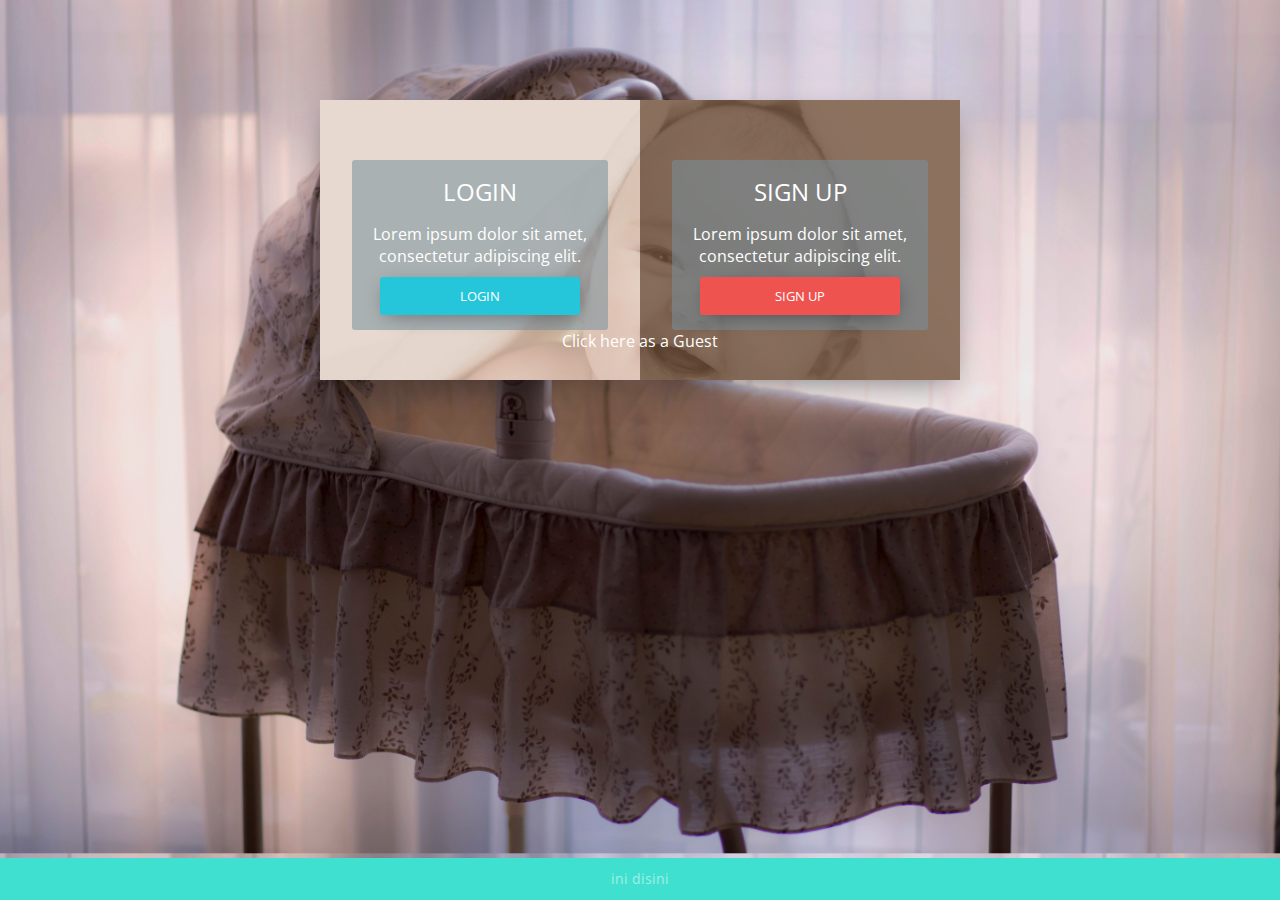
<file: index.html>
<!DOCTYPE html>
<html lang="en" >

<head>
  <meta charset="UTF-8">
  <title>Login & Sign Up</title>
  
  
  <link rel='stylesheet prefetch' href='https://fonts.googleapis.com/css?family=Open+Sans:400,300'>
  <link rel='stylesheet prefetch' href='https://fonts.googleapis.com/icon?family=Material+Icons'>

  <link rel="stylesheet" href="css/style.css">

  
</head>

<body style="background-image: url('./img/2.jpg');  background-size: cover;">

  <div class="cotn_principal">
    <div class="cont_centrar">

      <div class="cont_login">
        <div class="cont_info_log_sign_up">
          <div class="col_md_login">
            <div class="cont_ba_opcitiy">

              <h2>LOGIN</h2>  
              <p>Lorem ipsum dolor sit amet, consectetur adipiscing elit.</p> 
              <button class="btn_login" onclick="cambiar_login()">LOGIN</button>
            </div>
          </div>
          <div class="col_md_sign_up">
            <div class="cont_ba_opcitiy">
              <h2>SIGN UP</h2>


              <p>Lorem ipsum dolor sit amet, consectetur adipiscing elit.</p>

              <button class="btn_sign_up" onclick="cambiar_sign_up()">SIGN UP</button>
            </div>
          </div>
          <a href="#" title="" target="_blank" class="guest">Click here as a Guest</a>
        </div>


        <div class="cont_back_info">
         <div class="cont_img_back_grey">
           <img src="./img/bg.jpg" alt="" />
         </div>

       </div>
       <div class="cont_forms" >
        <div class="cont_img_back_">
         <img src="./img/bg.jpg" alt="" />
       </div>
       <div class="cont_form_login">
        <a href="#" onclick="ocultar_login_sign_up()" ><i class="material-icons">&#xE5C4;</i></a>
        <h2>LOGIN</h2>
        <input type="text" placeholder="Email" />
        <input type="password" placeholder="Password" />
        <!-- kalo mau manggil server side pakaia :  location.href='link' -->
        <button class="btn_login" onclick="location.href='index1.html'">LOGIN</button>
        

      </div>

      <div class="cont_form_sign_up">
        <a href="#" onclick="ocultar_login_sign_up()"><i class="material-icons">&#xE5C4;</i></a>
        <h2>SIGN UP</h2>
        <input type="text" placeholder="Email" />
        <input type="text" placeholder="User" />
        <input type="password" placeholder="Password" />
        <input type="password" placeholder="Confirm Password" />
        <!-- kalo mau manggil server side pakaia :  location.href='http://google.com' -->
        <button class="btn_sign_up" onclick="cambiar_sign_up()">SIGN UP</button>


      </div>

    </div>
    
  </div>

</div>
</div>
<div class="footer">
  <p>ini disini</p>

</div>



<script  src="js/index.js"></script>




</body>

</html>
</file>
<file: css/style.css>
/* ------------------------------------ Click on login and Sign Up to  changue and view the effect
---------------------------------------
*/

* {
  margin: 0px auto;
  padding: 0px;
  text-align: center;
  font-family: 'Open Sans', sans-serif;

}


.cotn_principal {
  position: absolute;
  width: 100%;
  height: 100%;
  /* Permalink - use to edit and share this gradient: http://colorzilla.com/gradient-editor/#cfd8dc+0,607d8b+100,b0bec5+100 */
  /*background: #2fe0ff; /* Old browsers */*/
  filter: progid:DXImageTransform.Microsoft.gradient( startColorstr='#cfd8dc', endColorstr='#b0bec5',GradientType=1 ); /* IE6-9 fallback on horizontal gradient */

}

.guest{
  text-decoration: none;
  text-align: center;
  color : white;
}
.cont_centrar {
  position: relative;
  float: left;
  width: 100%;
}

.cont_login {
  position: relative;
  width: 640px;
  left: 50%;
  margin-left: -320px;
  
}

.cont_back_info {  
  position: relative;
  float: left;
  width: 640px;
  height: 280px;
  overflow: hidden;
  background-color: #6F4E37;
  margin-top: 100px;
  box-shadow: 1px 10px 30px -10px rgba(0,0,0,0.5);
}
/**/
.cont_forms {
  position: absolute;
  overflow: hidden;
  top:100px;
  left: 0px;
  width: 320px;
  height: 280px;
  background-color: #ddc9bb;
  

  background-size: cover; 
}
/**/
.cont_forms_a {
  position: absolute;
  overflow: hidden;
  top:100px;
  left: 0px;
  width: 320px;
  height: 280px;
  background-color: #eee;
  
}

.footer {
  position: fixed;
  left: 0;
  bottom: 0;
  color: white;
  text-align: center;

  width: 100%;
  line-height: 3em;
  background-color: turquoise;
  font-family: 'Open Sans';
  font-size: 14px;
  text-align: center;
  color: rgba(255, 255, 255, 0.5);
}

.Login-footer {
  width: 100%;
  line-height: 3em;
  background-color: #37405f;
  font-family: 'Open Sans';
  font-size: 0.8em;
  text-align: center;
  color: rgba(255, 255, 255, 0.5);
}

.Login-footer i {
  font-size: 0.9em;
}

.cont_forms_active_login {
  box-shadow: 1px 10px 30px -10px rgba(0,0,0,0.5);
  height: 420px;  
  top:20px;
  left: 0px;
  

}

.cont_forms_active_sign_up {
  box-shadow: 1px 10px 30px -10px rgba(0,0,0,0.5);
  height: 420px;  
  top:20px;
  left:320px;
  -
  background-size: cover; 
}

.cont_forms_active_info {
  box-shadow: 1px 10px 30px -10px rgba(0,0,0,0.5);
  height: 420px;  
  top:20px;
  left:320px;
  

  background-size: cover; 
}

.cont_img_back_grey {
  position: absolute;
  width: 950px;
  top:-80px;
  left: -116px;
}

.cont_img_back_grey > img {
  width: 100%;
  -webkit-filter: grayscale(100%);     filter: grayscale(100%);
  opacity: 0.2;
  

}

.cont_img_back_ {
  position: absolute;
  width: 950px;
  top:-80px;
  left: -116px;
}

.cont_img_back_ > img {
  width: 100%;
  opacity: 0.3;
  
}

.cont_forms_active_login > .cont_img_back_ {
  top:0px;  
  -webkit-transition: all 0.5s;
  -moz-transition: all 0.5s;
  -ms-transition: all 0.5s;
  -o-transition: all 0.5s;
  transition: all 0.5s;
}

.cont_forms_active_sign_up > .cont_img_back_ {
  top:0px;  
  left: -435px;
  -webkit-transition: all 0.5s;
  -moz-transition: all 0.5s;
  -ms-transition: all 0.5s;
  -o-transition: all 0.5s;
  transition: all 0.5s;
}


.cont_info_log_sign_up {
  position: absolute;
  width: 640px;
  height: 280px;
  top: 100px;
  z-index: 1;
} 

.col_md_login {
  position: relative;
  float: left;
  width: 50%;
}

.col_md_login > h2 {
  font-weight: 400;
  margin-top: 70px;
  color: #757575;
}

.col_md_login > p {
 font-weight: 400;
 margin-top: 15px;
 width: 80%;
 color: #37474F;
}

.btn_login { 
  background-color: #26C6DA;
  border: none;
  padding: 10px;
  width: 200px;
  border-radius:3px;
  box-shadow: 1px 5px 20px -5px rgba(0,0,0,0.4);
  color: #fff;
  margin-top: 10px;
  cursor: pointer;
}

.col_md_sign_up {
  position: relative;
  float: left;
  width: 50%;  
}

.cont_ba_opcitiy > h2 {
  font-weight: 400;
  color: #fff;
}

.cont_ba_opcitiy > p {
 font-weight: 400;
 margin-top: 15px;
 color: #fff;
}
/* ----------------------------------
background text    
------------------------------------
*/
.cont_ba_opcitiy {
  position: relative;
  background-color: rgba(120, 144, 156, 0.55);
  width: 80%;
  border-radius:3px ;
  margin-top: 60px;
  padding: 15px 0px;
}

.btn_sign_up { 
  background-color: #ef5350;
  border: none;
  padding: 10px;
  width: 200px;
  border-radius:3px;
  box-shadow: 1px 5px 20px -5px rgba(0,0,0,0.4);
  color: #fff;
  margin-top: 10px;
  cursor: pointer;
}
.cont_forms_active_sign_up {
  z-index: 2;  
}

.navbar-dark .navbar-nav .nav-link, .navbar-dark .navbar-text {
  color: rgba(255, 255, 255, .75);
}
.navbar-dark .navbar-nav .nav-link:focus, .navbar-dark .navbar-nav .nav-link:hover {
  color: rgba(255, 255, 255, 1);
}

.sidebar {
  min-width: 250px;
  max-width: 250px;
  min-height: calc(100vh - 56px);
  transition: all 0.3s;
}
.sidebar ul li a {
  display: block;
  padding: .75rem 1rem;
  color: rgba(255, 255, 255, .75);
  text-decoration: none;
}
.sidebar ul li a:hover, .sidebar ul .active a {
  color: rgba(255, 255, 255, 1);
  background: rgba(0, 0, 0, .25);
}
.sidebar ul ul a {
  padding-left: 2.5rem;
  background: rgba(0, 0, 0, .25);
}
.sidebar [data-toggle="collapse"] {
  position: relative;
}
.sidebar [data-toggle="collapse"]:before {
  content: "\f0d7";
  font-family: "Font Awesome 5 Free";
  font-weight: 900;
  position: absolute;
  right: 1rem;
}
.sidebar [aria-expanded="true"] {
  background: rgba(0, 0, 0, .25);
}
.sidebar [aria-expanded="true"]:before {
  content: "\f0d8";
}
.sidebar.toggled {
  margin-left: -250px;
}

.content {
  width: 100%;
}

.display-5 {
  font-size: 2.5rem;
  font-weight: 300;
  line-height: 1.2;
}

@media (max-width: 768px) {
  .sidebar {
    margin-left: -250px;
  }
  .sidebar.toggled {
    margin-left: 0;
  }
}


.cont_form_login {
  position: absolute;
  opacity: 0;
  display: none;
  width: 320px;
  -webkit-transition: all 0.5s;
  -moz-transition: all 0.5s;
  -ms-transition: all 0.5s;
  -o-transition: all 0.5s;
  transition: all 0.5s;
}

.cont_forms_active_login {
  z-index: 2;  
}
.cont_forms_active_login  >.cont_form_login {
}

.cont_form_sign_up {
  position: absolute;
  width: 320px;
  float: left;
  opacity: 0;
  display: none;
  -webkit-transition: all 0.5s;
  -moz-transition: all 0.5s;
  -ms-transition: all 0.5s;
  -o-transition: all 0.5s;
  transition: all 0.5s;
}

.cont_form_info {
  position: absolute;
  width: 320px;
  float: right;
  opacity: 0;
  display: none;
  -webkit-transition: all 0.5s;
  -moz-transition: all 0.5s;
  -ms-transition: all 0.5s;
  -o-transition: all 0.5s;
  transition: all 0.5s;
}


.cont_form_sign_up > input {
  text-align: left;
  padding: 15px 5px;
  margin-left: 10px;
  margin-top: 20px;
  width: 260px;
  border: none;
  color: #757575;
}

.cont_form_sign_up > h2 {
  margin-top: 50px; 
  font-weight: 400;
  color: #757575;
}


.cont_form_login > input {
  padding: 15px 5px;
  margin-left: 10px;
  margin-top: 20px;
  width: 260px;
  border: none;
  text-align: left;
  color: #757575;
}

.cont_form_login > h2 {
  margin-top: 110px; 
  font-weight: 400;
  color: #757575;
}
.cont_form_login > a,.cont_form_sign_up > a  {
  color: #757575;
  position: relative;
  float: left;
  margin: 10px;
  margin-left: 30px;
}
</file>
